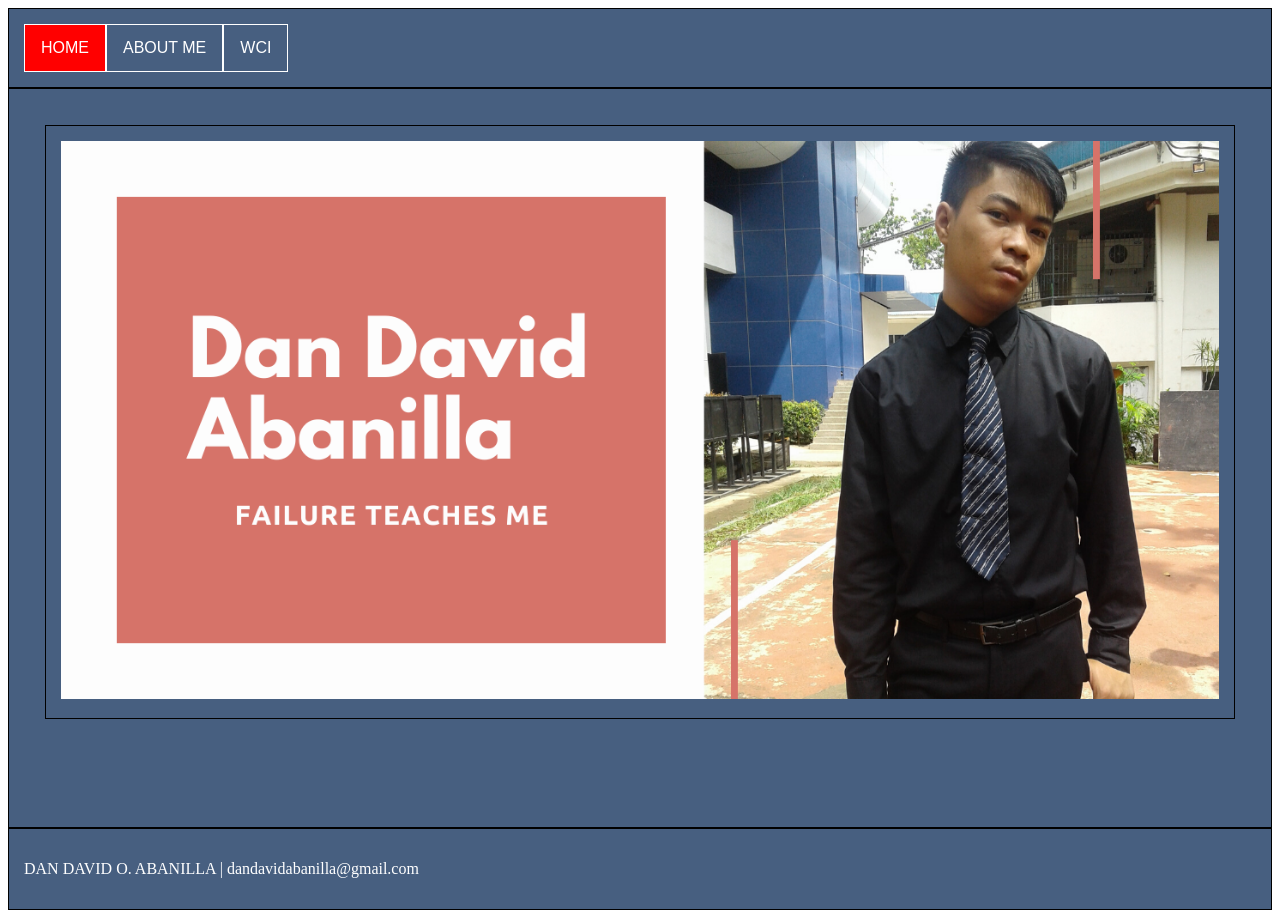
<file: index.html>
<!DOCTYPE html>
<html>
<head>
    <meta charset="utf-8">
    <meta name="viewport" content="width=device-width, initial-scale-1.0">
    <link rel="icon" href="images/scitclogo.png">
    <link rel="stylesheet" type="text/css" href="css/indexmain.css">
    <link rel="stylesheet" type="text/css" href="css/index_grid.css">

    <title> Dan David O. Abanilla </title>
</head>
<body>
    <div id="main">
        <div class="col-12">
            <div class="navbar">
                <a href="indexmain.html" class="active">HOME</a>
                <div class="dropdown">
                    <button class="dropbtn">ABOUT ME</button>
                        <div class="dropdown-content">           
                            <a href="aboutme.htm">ABOUT ME</a>
                                
                        </div>
                    </div>
                        <a href="engagements.html">WCI</a>
            </div>
        </div>                                      

        </div>
        <div class="row">
            <div class="col-12" id="main-content">
                <section class="section">
                        <div class="row">
                            <article class="col-12">
                                <a href=""><img src="images/dandavidabanilla.png" class="headline-image"></a>
                            </article>
                        </div>
                </section>
            <br><br><br><br>
            </div>

        <footer class="row">
            <div class="col-12">
                <p id="footer"> DAN DAVID O. ABANILLA | dandavidabanilla@gmail.com </p>
            </div>
        </footer>
    </div>
</body>
</html>
</file>
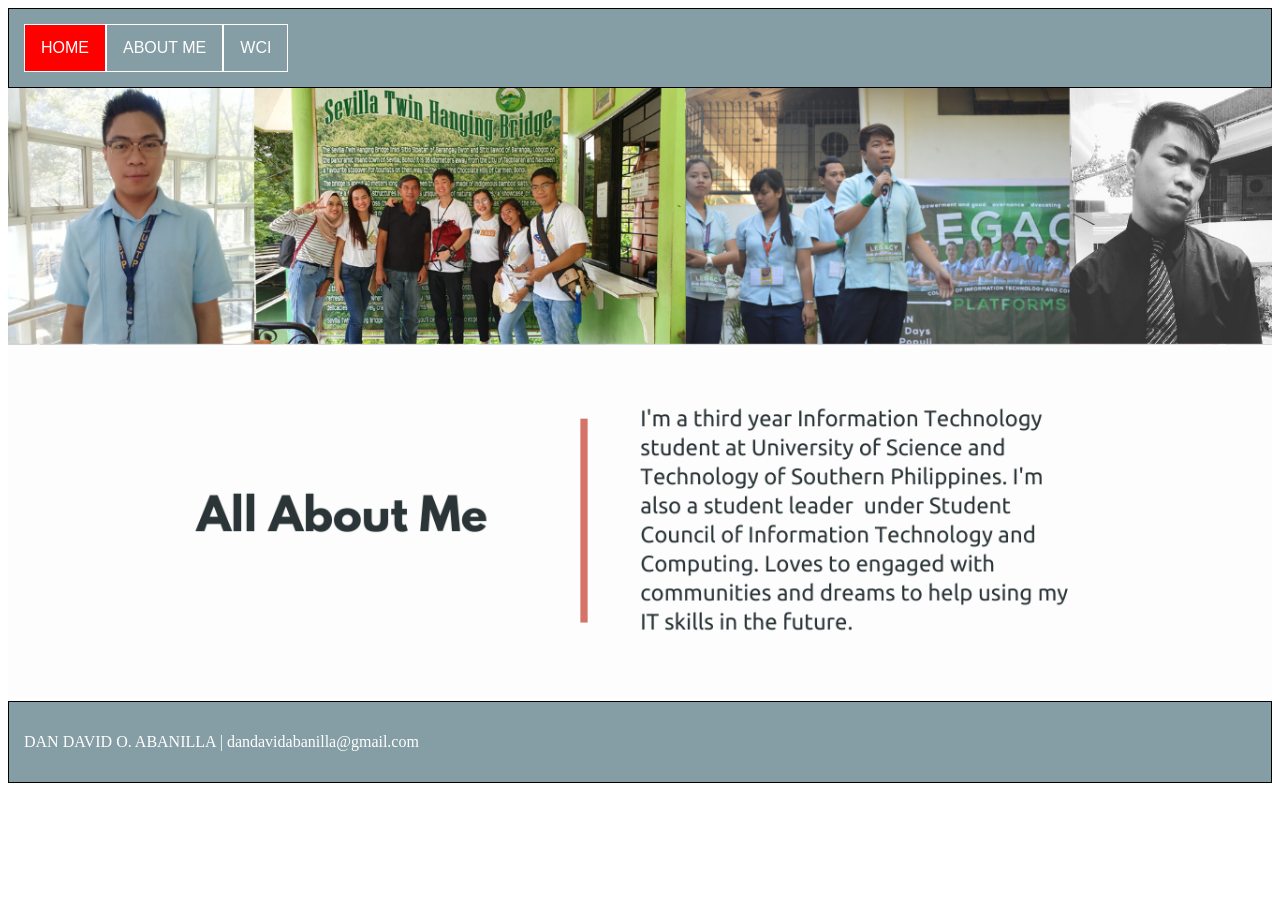
<file: aboutme.htm>
<!DOCTYPE html>
<html>
<head>
    <meta charset="utf-8">
    <meta name="viewport" content="width=device-width, initial-scale-1.0">
    <link rel="icon" href="images/scitclogo.png">
    <link rel="stylesheet" type="text/css" href="css/allaboutme.css">
    <link rel="stylesheet" type="text/css" href="css/allaboutme_grid.css">

    <title> ABOUT ME </title>
</head>
<body>
    <div id="main">
        <div class="col-12">
            <div class="navbar">
                <a href="indexmain.html" class="active">HOME</a>         
                    <a href="aboutme.htm">ABOUT ME</a>
                        <a href="engagements.html">WCI</a>
                    

            </div>  
                </div>                                   
            
        </div>
        <div class="row">
            <div class="col12" id="main-content">
                    <a href=""><img src="images/allaboutme.png" class="headline-image"></a>


        <footer class="row">
            <div class="col-12">
                <p id="footer"> DAN DAVID O. ABANILLA | dandavidabanilla@gmail.com </p>
            </div>
        </footer>
    </div>
</body>
</html>
</file>
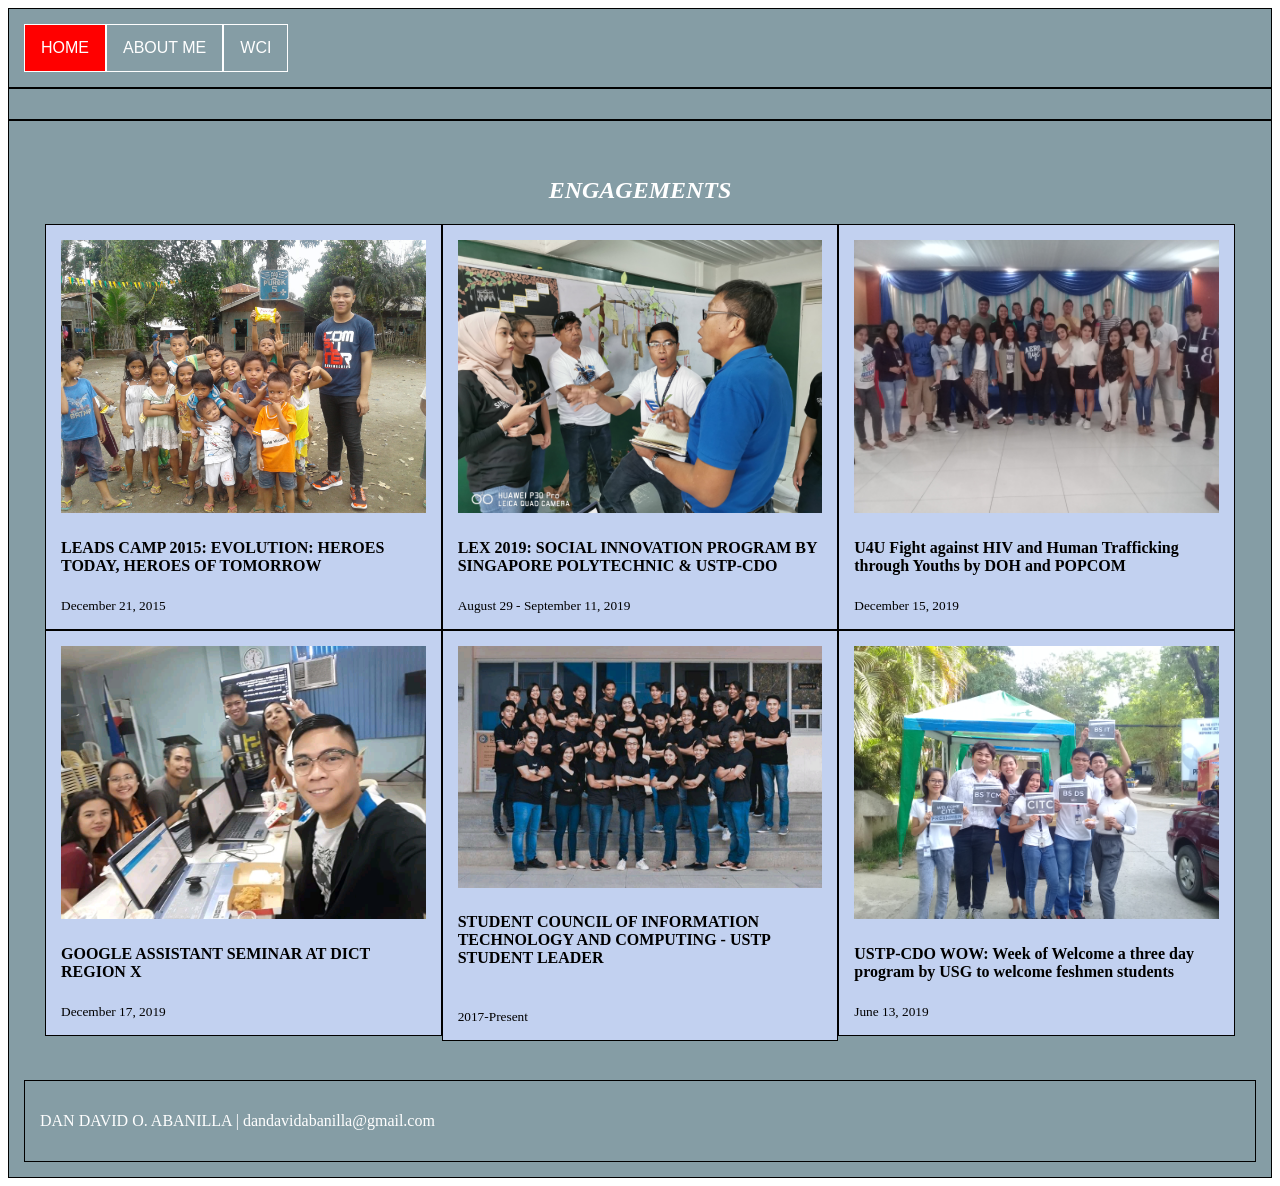
<file: engagements.html>
<!DOCTYPE html>
<html>
<head>
    <meta charset="utf-8">
    <meta name="viewport" content="width=device-width, initial-scale-1.0">
    <link rel="icon" href="images/scitclogo.png">
    <link rel="stylesheet" type="text/css" href="css/engagement.css">
    <link rel="stylesheet" type="text/css" href="css/engagement_grid.css">

    <title> ENGAGEMENTS </title>
</head>
<body>
    <div id="main">
        <div class="col-12">
            <div class="navbar">
                <a href="indexmain.html" class="active">HOME</a>
                <div class="dropdown">
                    <button class="dropbtn">ABOUT ME</button>
                        <div class="dropdown-content">           
                            <a href="aboutme.htm">ABOUT ME</a>
                                <a href="engagements.html">WCI</a>

                        </div>
                            </div>
                                <a href="engagements.html">WCI</a>
                        </div>
            </div>
        </div>                                      
        <div class="col-12">
            
        </div>
        <div class="row">
            <div class="col-12" id="main-content">
                <section class="section">
                        <div class="row">
                        <h2 class="engagements"> ENGAGEMENTS </h2>
                        <article class="col-4">
                            <a href=""><img src="images/leads.jpg" class="headline-image"></a>
                            <h4>LEADS CAMP 2015: EVOLUTION: HEROES TODAY, HEROES OF TOMORROW</h4>
                            <small>December 21, 2015</small>
                        </article>
                        <article class="col-4">
                            <a href=""><img src="images/lex.jpg" class="headline-image"></a>
                            <h4> LEX 2019: SOCIAL INNOVATION PROGRAM BY SINGAPORE POLYTECHNIC & USTP-CDO</h4>
                            <small>August 29 - September 11, 2019</small>
                        </article>
                        <article class="col-4">
                            <a href=""><img src="images/u4u.jpg" class="headline-image"></a>
                            <h4>U4U Fight against HIV and Human Trafficking through Youths by DOH and POPCOM</h4>
                            <small>December 15, 2019</small>
                        </article>
                        <article class="col-4">
                            <a href=""><img src="images/google.jpg" class="headline-image"></a>
                            <h4>GOOGLE ASSISTANT SEMINAR AT DICT REGION X</h4>
                            <small>December 17, 2019</small>
                        </article>
                        <article class="col-4">
                            <a href=""><img src="images/scitc.jpg" class="headline-image"></a>
                            <h4>STUDENT COUNCIL OF INFORMATION TECHNOLOGY AND COMPUTING - USTP STUDENT LEADER </h4>
                            <br>
                            <small>2017-Present</small>
                        </article>
                        <article class="col-4">
                            <a href=""><img src="images/wow.jpg" class="headline-image"></a>
                            <h4> USTP-CDO WOW: Week of Welcome a three day program by USG to welcome feshmen students</h4>
                            <small>June 13, 2019</small>
                        </article>

                        </div>
                </section>
                <br>
                

        <footer class="row">
            <div class="col-12">
                <p id="footer"> DAN DAVID O. ABANILLA | dandavidabanilla@gmail.com </p>
            </div>
        </footer>
    </div>
</body>
</html>
</file>
<file: css/indexmain.css>
.header{
  padding: 0px;
  background: #15243c;
  width: 100%;
  height: 100%;
} 
#footer{
color: white;
}
#main-nav{
    border-bottom: 25px solid #223b62;
}
#main-menu{
    list-style-type: none;
    margin: 0;
    padding: 0;
}
#main-menu > li {
    float: left;
}
#main-menu > li > a {
    text-decoration: none;
    color: #fff;
    font-weight: bold;
    display: block;
    padding: 16px;
    background-color: #004080;
}

.active {
    background-color: red;
}
#main-menu > li > a:hover{
    background-color: #00aaff;
}
#main-logo{
    width: 1280px;
    height: 300px;
}
.section{
    padding: 21px;
}
.headline-image{
    width: 100%;
}
.headline-conatiner{
    padding-right: 14px;
}
}
#footer{
    color: white;
}
.navbar {   
    overflow: hidden;
    background-color: royal blue;
    font-family: Arial;
    }
    
.navbar a {
    float: left;
    font-size: 16px;
    color: white;
    text-align: center;
    padding: 14px 16px;
    text-decoration: none;
    border: 1px solid white;
}
.dropdown
    {   float: left;
        display: inline-block;
    }
.dropbtn
    {   font-size: 16px;    
        border: 1px solid white;
        outline: none;
        color: white;
        padding: 14px 16px;
        background-color: inherit;
        font: inherit;
        margin: 0;
    }
.navbar a:hover, .dropdown:hover .dropbtn 
    {
        background-color: red;
    }
    
.dropdown-content 
    {   display: none;
        position: absolute;
        background-color: gray;
        min-width: 160px;
        box-shadow: 0px 8px 16px 0px rgba(0,0,0,0.2);
        z-index:1;
    }
.dropdown-content 
           a {
        float: none;
        color: black;
        padding: 12px 16px;
        text-decoration: none;
        display: block;
        text-align: left;
    }

.dropdown-content a:hover
    {   background-color: #ddd;}
.dropdown:hover .dropdown-content 
    {   display: block;}
    
.dropdown:hover .dropbtn
    { background-color: #3c8c41; 
    }

    .navbar 
    {   overflow: hidden;
        background-color: royal blue;
        font-family: Arial;
        
        
               }
     .navbar
          a   {
        float: left;
        font-size: 16px;
        color: white;
        text-align: center;
        padding: 14px 16px;
        
    text-decoration: none;

    border: 1px solid white;
    }
.dropdown
    {   float: left;
        
        display: inline-block;
    }
.dropbtn
    {   font-size: 16px;    
        border: 1px solid white;
        outline: none;
        color: white;
        padding: 14px 16px;
        background-color: inherit;
        font: inherit;
        margin: 0;
    }
.navbar a:hover, .dropdown:hover .dropbtn 
    {
        background-color: red;
    }
.dropdown-content 
    {   display: none;
        position: absolute;
        background-color: gray;
        min-width: 160px;
        box-shadow: 0px 8px 16px 0px rgba(0,0,0,0.2);
        z-index:1;
    }
.dropdown-content 
           a {
        float: none;
        color: black;
        padding: 12px 16px;
        text-decoration: none;
        display: block;
        text-align: left;
    }

.dropdown-content a:hover
    {   background-color: #ddd;}
.dropdown:hover .dropdown-content 
    {   display: block;}
    
.dropdown:hover .dropbtn
    { background-color: #3c8c41; }
.active{
    background-color: red;
}
</file>
<file: css/index_grid.css>
* {
	box-sizing: border-box;
}
[class*="col-"] {
	border: 1px solid #000;
	width: 100%;
	float: left;
	padding: 15px;
}

.row::after {
	content: "";
	clear: both;
	display: table;
}

.col-1 {}
.col-2 {}
.col-3 {}
.col-4 {background-color: #c2d1f0;}
.col-5 {}
.col-6 {}
.col-7 {}
.col-8 {background-color:  #223b62;;}
.col-9 {}
.col-10 {}
.col-11 {background-color: #223b62;}
.col-12 {background-color: #475f80;}	

@media only screen and (min-width: 768px){

.col-1 {width: 8.33%;}
.col-2 {width: 16.66%;}
.col-3 {width: 25%;}
.col-4 {width: 33.33%;}
.col-5 {width: 41.66%;}
.col-6 {width: 50%%;}
.col-7 {width: 58.33%;}
.col-8 {width: 66.66%;}
.col-9 {width: 75%;}
.col-10 {width: 83.33%;}
.col-11 {width: 91.66%}
.col-12 {width: 100%}
}
/* For mobile phones: */
[class*="col-"] {
    width: 100%;
}
@media only screen and (min-width: 600px) {
    /* For tablets: */
    .col-s-1 {width: 8.33%;}
    .col-s-2 {width: 16.66%;}
    .col-s-3 {width: 25%;}
    .col-s-4 {width: 33.33%;}
    .col-s-5 {width: 41.66%;}
    .col-s-6 {width: 50%;}
    .col-s-7 {width: 58.33%;}
    .col-s-8 {width: 66.66%;}
    .col-s-9 {width: 75%;}
    .col-s-10 {width: 83.33%;}
    .col-s-11 {width: 91.66%;}
    .col-s-12 {width: 100%;}
}
@media only screen and (min-width: 768px) {
    /* For desktop: */
    .col-1 {width: 8.33%;}
    .col-2 {width: 16.66%;}
    .col-3 {width: 25%;}
    .col-4 {width: 33.33%;}
    .col-5 {width: 41.66%;}
    .col-6 {width: 50%;}
    .col-7 {width: 58.33%;}
    .col-8 {width: 66.66%;}
    .col-9 {width: 75%;}
    .col-10 {width: 83.33%;}
    .col-11 {width: 91.66%;}
    .col-12 {width: 100%;}
}
</file>
<file: css/allaboutme.css>
.header{
  padding: 0px;
  background: #15243c;
  width: 100%;
  height: 100%;
}
#main-nav{
    border-bottom: 25px solid #223b62;
}
#main-menu{
    list-style-type: none;
    margin: 0;
    padding: 0;
}
#main-menu > li {
    float: left;
}
#main-menu > li > a {
    text-decoration: none;
    color: #fff;
    font-weight: bold;
    display: block;
    padding: 16px;
    background-color: #004080;
}

.active {
    background-color: red;
}
#main-menu > li > a:hover{
    background-color: #00aaff;
}
#main-logo{
    width: 1280px;
    height: 300px;
}
.section{
    padding: 21px;
}
.headline-image{
    width: 100%;
}
.headline-container{
    padding-right: 14px;
}
#footer{
    color: white;
}
.navbar {   
    overflow: hidden;
    background-color: royal blue;
    font-family: Arial;
    }
    
.navbar a {
    float: left;
    font-size: 16px;
    color: white;
    text-align: center;
    padding: 14px 16px;
    text-decoration: none;
    border: 1px solid white;
}
.dropdown
    {   float: left;
        display: inline-block;
    }
.dropbtn
    {   font-size: 16px;    
        border: 1px solid white;
        outline: none;
        color: white;
        padding: 14px 16px;
        background-color: inherit;
        font: inherit;
        margin: 0;
    }
.navbar a:hover, .dropdown:hover .dropbtn 
    {
        background-color: red;
    }
    
.dropdown-content 
    {   display: none;
        position: absolute;
        background-color: gray;
        min-width: 160px;
        box-shadow: 0px 8px 16px 0px rgba(0,0,0,0.2);
        z-index:1;
    }
.dropdown-content 
           a {
        float: none;
        color: black;
        padding: 12px 16px;
        text-decoration: none;
        display: block;
        text-align: left;
    }

.dropdown-content a:hover
    {   background-color: #ddd;}
.dropdown:hover .dropdown-content 
    {   display: block;}
    
.dropdown:hover .dropbtn
    { background-color: #3c8c41; 
    }

    .navbar 
    {   overflow: hidden;
        background-color: royal blue;
        font-family: Arial;
        
        
               }
     .navbar
          a   {
        float: left;
        font-size: 16px;
        color: white;
        text-align: center;
        padding: 14px 16px;
        
    text-decoration: none;

    border: 1px solid white;
    }
.dropdown
    {   float: left;
        
        display: inline-block;
    }
.dropbtn
    {   font-size: 16px;    
        border: 1px solid white;
        outline: none;
        color: white;
        padding: 14px 16px;
        background-color: inherit;
        font: inherit;
        margin: 0;
    }
.navbar a:hover, .dropdown:hover .dropbtn 
    {
        background-color: red;
    }
.dropdown-content 
    {   display: none;
        position: absolute;
        background-color: gray;
        min-width: 160px;
        box-shadow: 0px 8px 16px 0px rgba(0,0,0,0.2);
        z-index:1;
    }
.dropdown-content 
           a {
        float: none;
        color: black;
        padding: 12px 16px;
        text-decoration: none;
        display: block;
        text-align: left;
    }

.dropdown-content a:hover
    {   background-color: #ddd;}
.dropdown:hover .dropdown-content 
    {   display: block;}
    
.dropdown:hover .dropbtn
    { background-color: #3c8c41; }
.active{
    background-color: red;
}
</file>
<file: css/allaboutme_grid.css>
* {
	box-sizing: border-box;
}
[class*="col-"] {
	border: 1px solid #000;
	width: 100%;
	float: left;
	padding: 15px;
}

.row::after {
	content: "";
	clear: both;
	display: table;
}

.col-1 {}
.col-2 {}
.col-3 {}
.col-4 {background-color: #c2d1f0;}
.col-5 {}
.col-6 {}
.col-7 {}
.col-8 {background-color:  #223b62;;}
.col-9 {}
.col-10 {}
.col-11 {background-color: #223b62;}
.col-12 {background-color: #859da5;}	

@media only screen and (min-width: 768px){

.col-1 {width: 8.33%;}
.col-2 {width: 16.66%;}
.col-3 {width: 25%;}
.col-4 {width: 33.33%;}
.col-5 {width: 41.66%;}
.col-6 {width: 50%%;}
.col-7 {width: 58.33%;}
.col-8 {width: 66.66%;}
.col-9 {width: 75%;}
.col-10 {width: 83.33%;}
.col-11 {width: 91.66%}
.col-12 {width: 100%}
}
/* For mobile phones: */
[class*="col-"] {
    width: 100%;
}
@media only screen and (min-width: 600px) {
    /* For tablets: */
    .col-s-1 {width: 8.33%;}
    .col-s-2 {width: 16.66%;}
    .col-s-3 {width: 25%;}
    .col-s-4 {width: 33.33%;}
    .col-s-5 {width: 41.66%;}
    .col-s-6 {width: 50%;}
    .col-s-7 {width: 58.33%;}
    .col-s-8 {width: 66.66%;}
    .col-s-9 {width: 75%;}
    .col-s-10 {width: 83.33%;}
    .col-s-11 {width: 91.66%;}
    .col-s-12 {width: 100%;}
}
@media only screen and (min-width: 768px) {
    /* For desktop: */
    .col-1 {width: 8.33%;}
    .col-2 {width: 16.66%;}
    .col-3 {width: 25%;}
    .col-4 {width: 33.33%;}
    .col-5 {width: 41.66%;}
    .col-6 {width: 50%;}
    .col-7 {width: 58.33%;}
    .col-8 {width: 66.66%;}
    .col-9 {width: 75%;}
    .col-10 {width: 83.33%;}
    .col-11 {width: 91.66%;}
    .col-12 {width: 100%;}
}
</file>
<file: css/engagement.css>
.header{
  padding: 0px;
  background: #15243c;
  width: 100%;
  height: 100%;
}
.engagements{
    text-align: center;
    color: white;
    font-style: italic;
}
#main-nav{
    border-bottom: 25px solid #223b62;
}
#main-menu{
    list-style-type: none;
    margin: 0;
    padding: 0;
}
#main-menu > li {
    float: left;
}
#main-menu > li > a {
    text-decoration: none;
    color: #fff;
    font-weight: bold;
    display: block;
    padding: 16px;
    background-color: #004080;
}

.active {
    background-color: red;
}
#main-menu > li > a:hover{
    background-color: #00aaff;
}
#main-logo{
    width: 1280px;
    height: 300px;
}
.section{
    padding: 21px;
}
.headline-image{
    width: 100%;
}
.headline-container{
    padding-right: 14px;
}
#footer{
    color: white;
}
.navbar {   
    overflow: hidden;
    background-color: royal blue;
    font-family: Arial;
    }
    
.navbar a {
    float: left;
    font-size: 16px;
    color: white;
    text-align: center;
    padding: 14px 16px;
    text-decoration: none;
    border: 1px solid white;
}
.dropdown
    {   float: left;
        display: inline-block;
    }
.dropbtn
    {   font-size: 16px;    
        border: 1px solid white;
        outline: none;
        color: white;
        padding: 14px 16px;
        background-color: inherit;
        font: inherit;
        margin: 0;
    }
.navbar a:hover, .dropdown:hover .dropbtn 
    {
        background-color: red;
    }
    
.dropdown-content 
    {   display: none;
        position: absolute;
        background-color: gray;
        min-width: 160px;
        box-shadow: 0px 8px 16px 0px rgba(0,0,0,0.2);
        z-index:1;
    }
.dropdown-content 
           a {
        float: none;
        color: black;
        padding: 12px 16px;
        text-decoration: none;
        display: block;
        text-align: left;
    }

.dropdown-content a:hover
    {   background-color: #ddd;}
.dropdown:hover .dropdown-content 
    {   display: block;}
    
.dropdown:hover .dropbtn
    { background-color: #3c8c41; 
    }

    .navbar 
    {   overflow: hidden;
        background-color: royal blue;
        font-family: Arial;
        
        
               }
     .navbar
          a   {
        float: left;
        font-size: 16px;
        color: white;
        text-align: center;
        padding: 14px 16px;
        
    text-decoration: none;

    border: 1px solid white;
    }
.dropdown
    {   float: left;
        
        display: inline-block;
    }
.dropbtn
    {   font-size: 16px;    
        border: 1px solid white;
        outline: none;
        color: white;
        padding: 14px 16px;
        background-color: inherit;
        font: inherit;
        margin: 0;
    }
.navbar a:hover, .dropdown:hover .dropbtn 
    {
        background-color: red;
    }
.dropdown-content 
    {   display: none;
        position: absolute;
        background-color: gray;
        min-width: 160px;
        box-shadow: 0px 8px 16px 0px rgba(0,0,0,0.2);
        z-index:1;
    }
.dropdown-content 
           a {
        float: none;
        color: black;
        padding: 12px 16px;
        text-decoration: none;
        display: block;
        text-align: left;
    }

.dropdown-content a:hover
    {   background-color: #ddd;}
.dropdown:hover .dropdown-content 
    {   display: block;}
    
.dropdown:hover .dropbtn
    { background-color: #3c8c41; }
.active{
    background-color: red;
}
</file>
<file: css/engagement_grid.css>
* {
	box-sizing: border-box;
}
[class*="col-"] {
	border: 1px solid #000;
	width: 100%;
	float: left;
	padding: 15px;
}

.row::after {
	content: "";
	clear: both;
	display: table;
}

.col-1 {}
.col-2 {}
.col-3 {}
.col-4 {background-color: #c2d1f0;}
.col-5 {}
.col-6 {}
.col-7 {}
.col-8 {background-color:  #223b62;;}
.col-9 {}
.col-10 {}
.col-11 {background-color: #223b62;}
.col-12 {background-color: #859da5;}	

@media only screen and (min-width: 768px){

.col-1 {width: 8.33%;}
.col-2 {width: 16.66%;}
.col-3 {width: 25%;}
.col-4 {width: 33.33%;}
.col-5 {width: 41.66%;}
.col-6 {width: 50%%;}
.col-7 {width: 58.33%;}
.col-8 {width: 66.66%;}
.col-9 {width: 75%;}
.col-10 {width: 83.33%;}
.col-11 {width: 91.66%}
.col-12 {width: 100%}
}
/* For mobile phones: */
[class*="col-"] {
    width: 100%;
}
@media only screen and (min-width: 600px) {
    /* For tablets: */
    .col-s-1 {width: 8.33%;}
    .col-s-2 {width: 16.66%;}
    .col-s-3 {width: 25%;}
    .col-s-4 {width: 33.33%;}
    .col-s-5 {width: 41.66%;}
    .col-s-6 {width: 50%;}
    .col-s-7 {width: 58.33%;}
    .col-s-8 {width: 66.66%;}
    .col-s-9 {width: 75%;}
    .col-s-10 {width: 83.33%;}
    .col-s-11 {width: 91.66%;}
    .col-s-12 {width: 100%;}
}
@media only screen and (min-width: 768px) {
    /* For desktop: */
    .col-1 {width: 8.33%;}
    .col-2 {width: 16.66%;}
    .col-3 {width: 25%;}
    .col-4 {width: 33.33%;}
    .col-5 {width: 41.66%;}
    .col-6 {width: 50%;}
    .col-7 {width: 58.33%;}
    .col-8 {width: 66.66%;}
    .col-9 {width: 75%;}
    .col-10 {width: 83.33%;}
    .col-11 {width: 91.66%;}
    .col-12 {width: 100%;}
}
</file>
